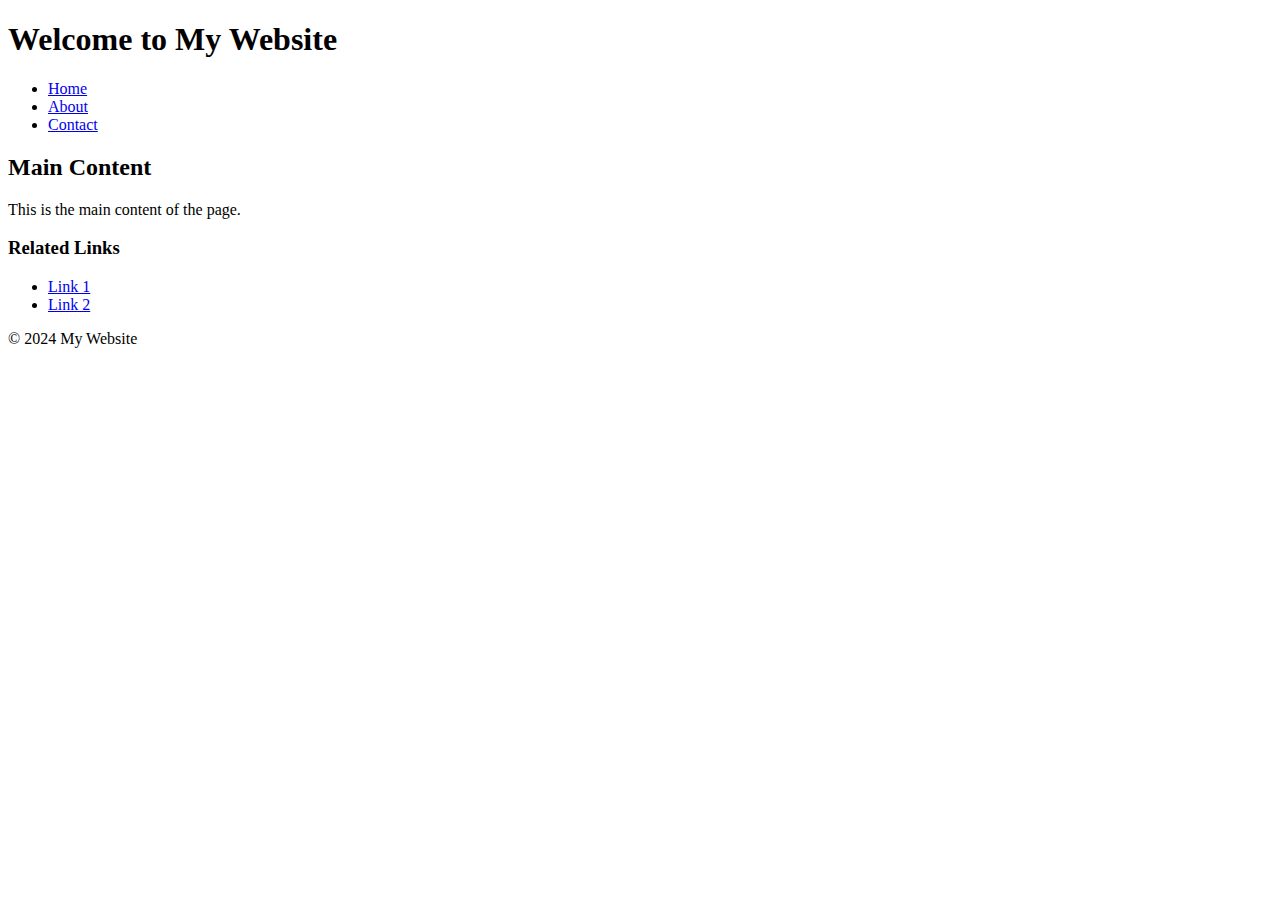
<file: index.html>
<!DOCTYPE html>
<html lang="en">
  <head>
    <meta charset="UTF-8" />
    <meta name="viewport" content="width=device-width, initial-scale=1.0" />
    <title>My Website</title>
  </head>
  <body>
    <header>
      <h1>Welcome to My Website</h1>
      <nav class="nav">
        <ul>
          <li><a href="#home">Home</a></li>
          <li><a href="#about">About</a></li>
          <li><a href="#contact">Contact</a></li>
        </ul>
      </nav>
    </header>
    <main class="content">
      <section class="main-section">
        <h2>Main Content</h2>
        <p>This is the main content of the page.</p>
      </section>
      <aside class="sidebar">
        <h3>Related Links</h3>
        <ul>
          <li><a href="#link1">Link 1</a></li>
          <li><a href="#link2">Link 2</a></li>
        </ul>
      </aside>
    </main>
    <footer class="footer">
      <p>&copy; 2024 My Website</p>
    </footer>
  </body>
</html>
</file>
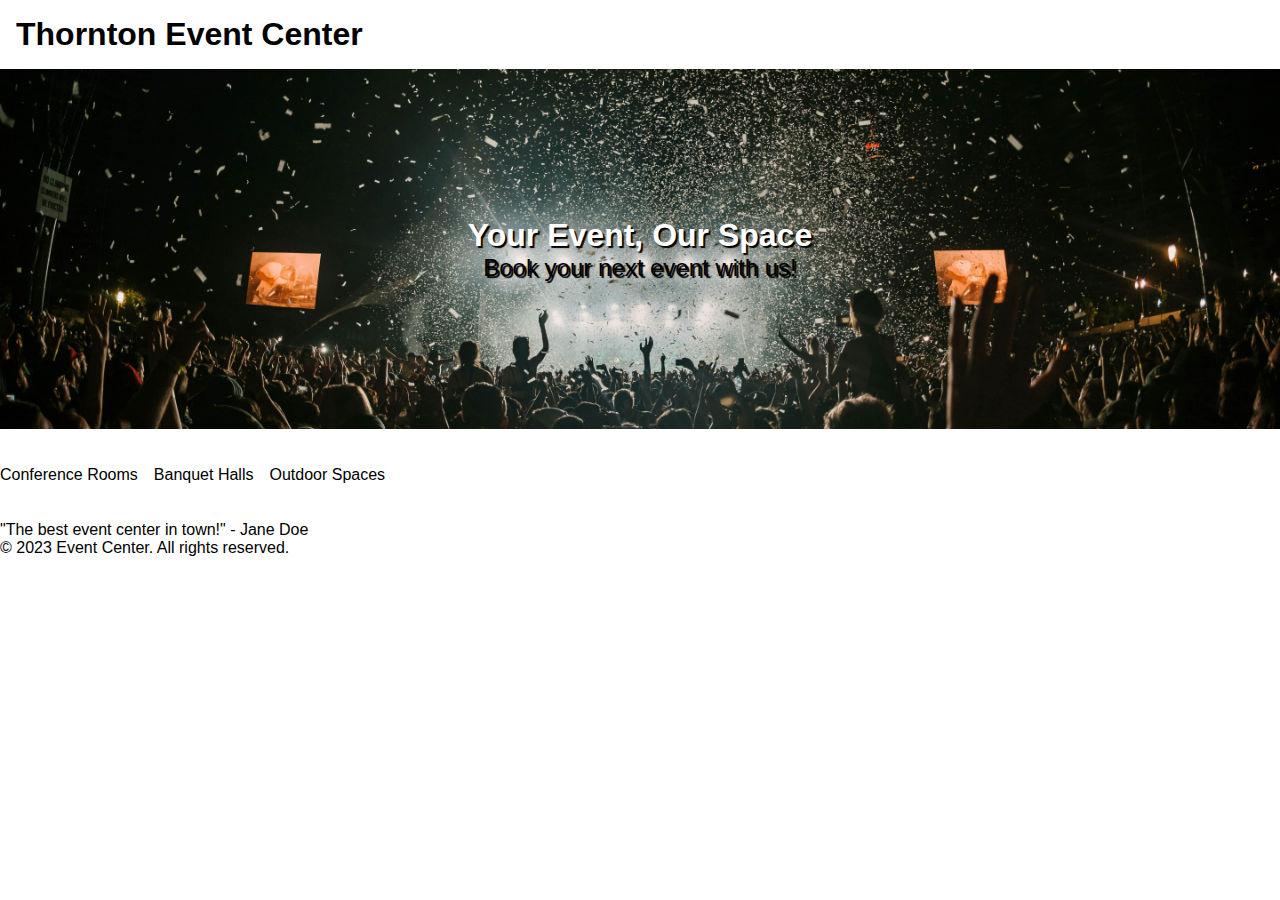
<file: HTMLCSSProject/home/home.html>
<!DOCTYPE html>
<html lang="en">
  <head>
    <meta charset="UTF-8" />
    <meta name="viewport" content="width=device-width, initial-scale=1.0" />
    <link rel="stylesheet" href="home.css" />
    <title>Event Center Website</title>
  </head>
  <body>
    <header>
      <h1>Thornton Event Center</h1>
      <nav>
        <ul id="nav-links">
          <li><a href="#">Home</a></li>
          <li><a href="#">About</a></li>
          <li><a href="#">Services</a></li>
          <li><a href="#">Contact</a></li>
        </ul>
      </nav>
    </header>

    <main>
      <section id="hero">
        <h2>Your Event, Our Space</h2>
        <p>Book your next event with us!</p>
      </section>

      <section id="services">
        <h2>Our Services</h2>
        <ul>
          <li>Conference Rooms</li>
          <li>Banquet Halls</li>
          <li>Outdoor Spaces</li>
        </ul>
      </section>

      <section id="testimonials">
        <h2>What Our Clients Say</h2>
        <blockquote>"The best event center in town!" - Jane Doe</blockquote>
      </section>
    </main>

    <footer>
      <p>&copy; 2023 Event Center. All rights reserved.</p>
    </footer>
  </body>
</html>
</file>
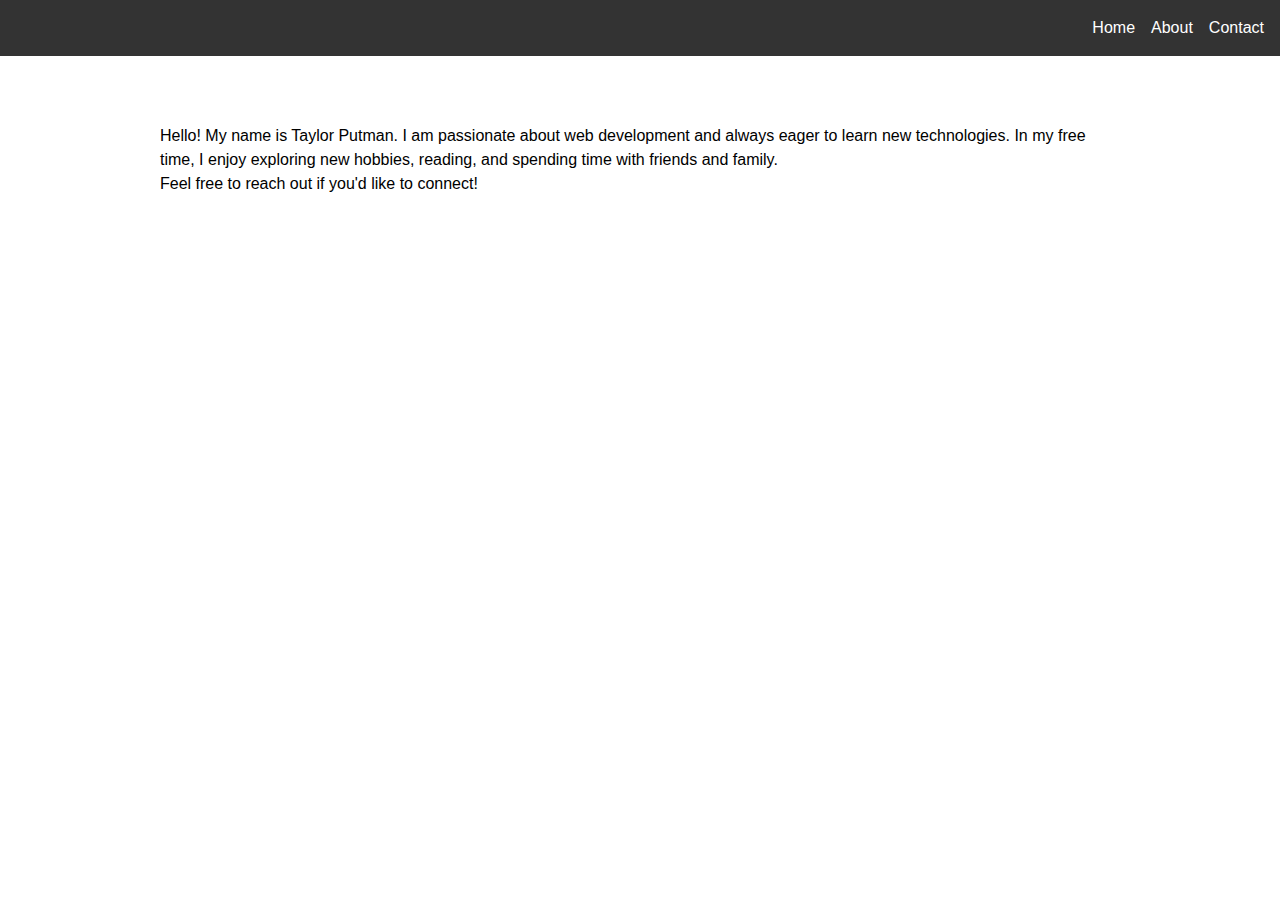
<file: Module 1 HTML Assignment/about/about.html>
<!DOCTYPE html>
<html lang="en">
  <head>
    <meta charset="UTF-8" />
    <meta name="viewport" content="width=device-width, initial-scale=1.0" />
    <link rel="stylesheet" href="about.css" />
    <title>About Me</title>
  </head>
  <body>
    <nav>
      <ul>
        <li><a href="../index.html">Home</a></li>
        <li><a href="about.html">About</a></li>
        <li><a href="../contact/contact.html">Contact</a></li>
      </ul>
    </nav>
    <div class="container">
      <h1>About Me</h1>
      <p>
        Hello! My name is Taylor Putman. I am passionate about web development
        and always eager to learn new technologies. In my free time, I enjoy
        exploring new hobbies, reading, and spending time with friends and
        family.
      </p>
      <p>Feel free to reach out if you'd like to connect!</p>
    </div>
  </body>
</html>
</file>
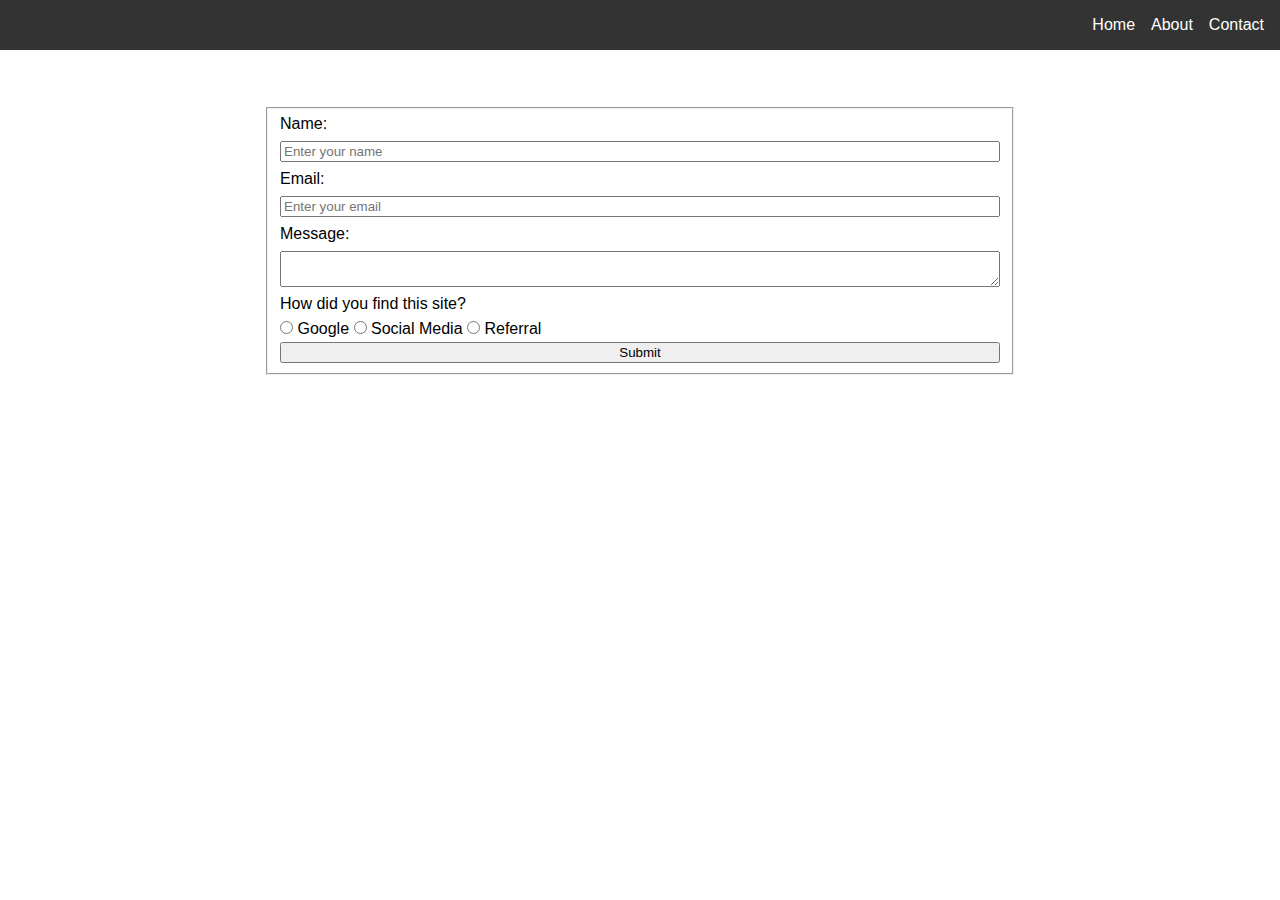
<file: Module 1 HTML Assignment/contact/contact.html>
<!DOCTYPE html>
<html lang="en">
  <head>
    <meta charset="UTF-8" />
    <meta name="viewport" content="width=device-width, initial-scale=1.0" />
    <title>Contact Us</title>
    <link rel="stylesheet" href="contact.css" />
  </head>
  <body>
    <nav>
      <ul>
        <li><a href="../index.html">Home</a></li>
        <li><a href="../about/about.html">About</a></li>
        <li><a href="contact.html">Contact</a></li>
      </ul>
    </nav>
    <div class="container">
      <h1>Contact Us</h1>
      <form action="/submit" method="POST">
        <fieldset>
          <label for="name">Name:</label>
          <input
            required
            type="text"
            id="name"
            name="name"
            placeholder="Enter your name"
          />

          <label for="email">Email:</label>
          <input
            required
            type="email"
            id="email"
            name="email"
            placeholder="Enter your email"
          />

          <label for="textarea">Message:</label>
          <textarea type="" id="textarea" name="textarea"></textarea>

          <div>
            <p>How did you find this site?</p>
            <input type="radio" id="google" name="survey" value="google" />
            <label for="google">Google</label>

            <input
              type="radio"
              id="social media"
              name="survey"
              value="social media"
            />
            <label for="social media">Social Media</label>

            <input type="radio" id="Referral" name="survey" value="Referral" />
            <label for="Referral">Referral</label>
          </div>
          <button>Submit</button>
        </fieldset>
      </form>
    </div>
  </body>
</html>
</file>
<file: HTMLCSSProject/home/home.css>
* {
  margin: 0;
  padding: 0;
  font-family: Arial, sans-serif;
}

header {
  display: flex;
  justify-content: space-between;
  padding: 1rem;
}

nav {
  display: flex;

  align-items: center;
}

ul {
  display: flex;
  list-style: none;
  gap: 1rem;
}

li a {
  text-decoration: none;
  color: white;
}

@media screen and (max-width: 768px) {
  header {
    flex-direction: column;
    align-items: right;
  }

  nav {
    margin-top: 1rem;
  }

  ul {
    gap: 0.5rem;
  }
}

h2 {
  font-size: 2rem;
  color: white;
  text-align: center;
}

#hero {
  font-size: 1.5rem;
  height: 40vh;
  background-size: cover;
  background-repeat: no-repeat;
  background-image: url("../images/danny-howe-bn-D2bCvpik-unsplash\ \(1\).jpg");
  background-position: 50% 50%;
  display: flex;
  flex-direction: column;
  justify-content: center;
  align-items: center;
  text-shadow: 2px 2px 1px rgba(0, 0, 0, 1);
}
</file>
<file: Module 1 HTML Assignment/about/about.css>
* {
  margin: 0;
  font-family: Arial, sans-serif;
}
body {
  font-family: Arial, sans-serif;
  line-height: 1.5;
}

nav {
  display: flex;
  justify-content: right;
  background-color: #333;
  padding: 1rem;
  margin-bottom: 20px;
}

nav ul {
  list-style: none;
  display: flex;
  gap: 1rem;
}

nav a {
  text-decoration: none;
  color: white;
}
.container {
  max-width: 75%;
  margin: auto;
}

h1 {
  color: white;
}
</file>
<file: Module 1 HTML Assignment/contact/contact.css>
* {
  margin: 0;
  font-family: Arial, sans-serif;
}
body {
  font-family: Arial, sans-serif;
}

nav {
  display: flex;
  justify-content: right;
  background-color: #333;
  padding: 1rem;
  margin-bottom: 20px;
}

nav ul {
  list-style: none;
  display: flex;
  gap: 1rem;
}

nav a {
  text-decoration: none;
  color: white;
}
.container {
  width: 75%;
  margin: auto;
}
h1 {
  text-align: center;
  color: white;
}
fieldset {
  display: flex;
  flex-direction: column;
  margin: 0 auto;
  width: 75%;
}

fieldset input,
fieldset textarea {
  margin: 0.5rem 0;
}

p {
  margin: 0;
}

table {
  table-layout: fixed;
  width: 50%;
  margin: 20px auto;
  text-align: center;
}

thead th:nth-child(1) {
  width: 50%;
}
</file>
